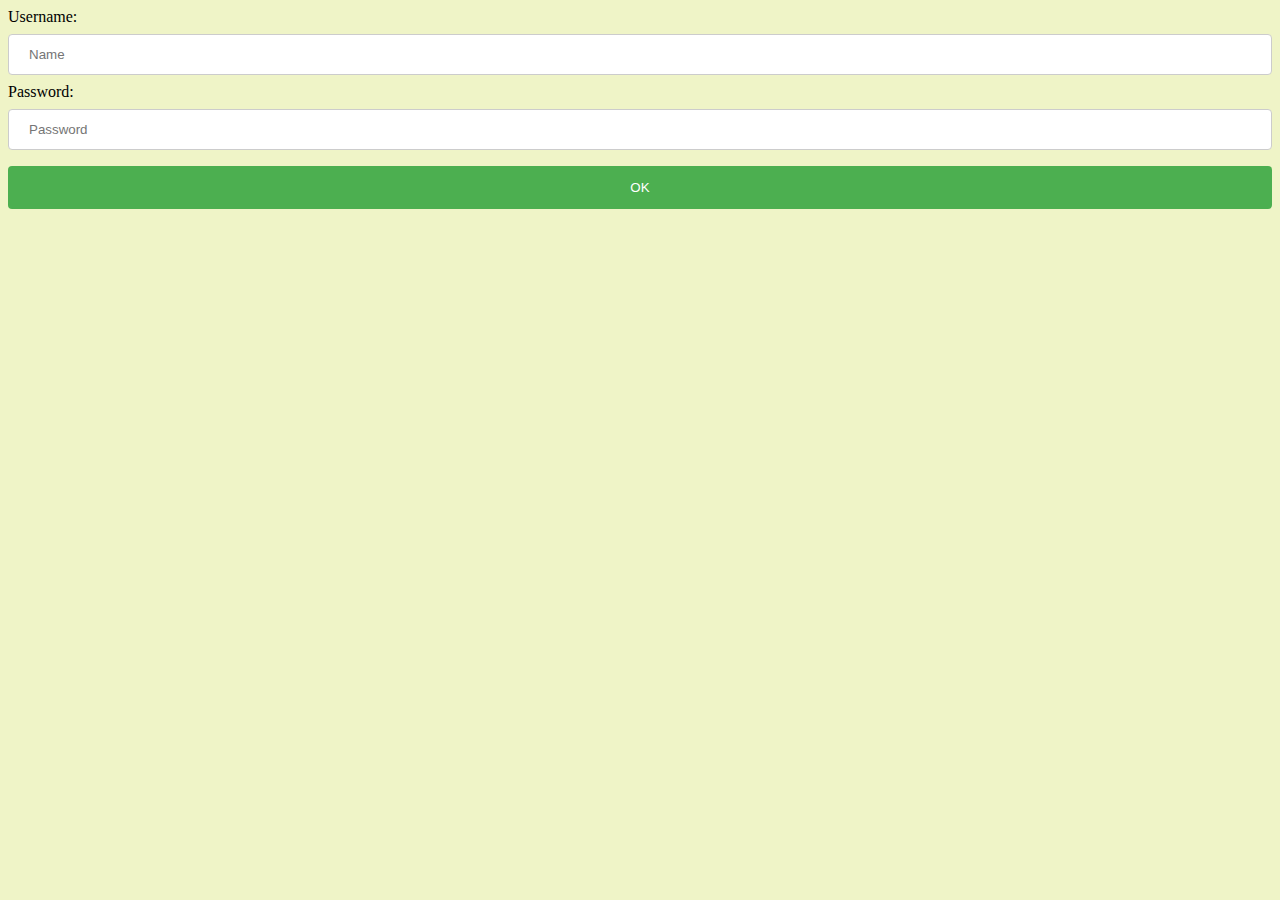
<file: Day04_PHP_MAMP/ex01/index.html>
<html>
    <title>Unit Authentication</title>
    <link rel="icon" href="https://apply.unit.ua/assets/img/logo.png?v043">
    <style>
        body {background-color: #EFF4C7}
        input[type=text], input[type=password] {
            width: 100%;
            padding: 12px 20px;
            margin: 8px 0;
            display: inline-block;
            border: 1px solid #ccc;
            border-radius: 4px;
            box-sizing: border-box;
        }
        input[type=submit] {
            width: 100%;
            background-color: #4CAF50;
            color: white;
            padding: 14px 20px;
            margin: 8px 0;
            border: none;
            border-radius: 4px;
            cursor: pointer;
        }
        input[type=submit]:hover {
            background-color: #45a049;
        }
    </style>
    <body>
        <form class="form" action="create.php" method="POST">

            <label for="name">Username: </label>
            <input type="text" name="login" placeholder="Name" value="" />
            <br/>
            
            <label for="pass">Password: </label>
            <input type="password" name="passwd" placeholder="Password" value=""/>
            <br/>

            <input type="submit" name="submit" value="OK"/>

        </form>
    </body>
</html>
</file>
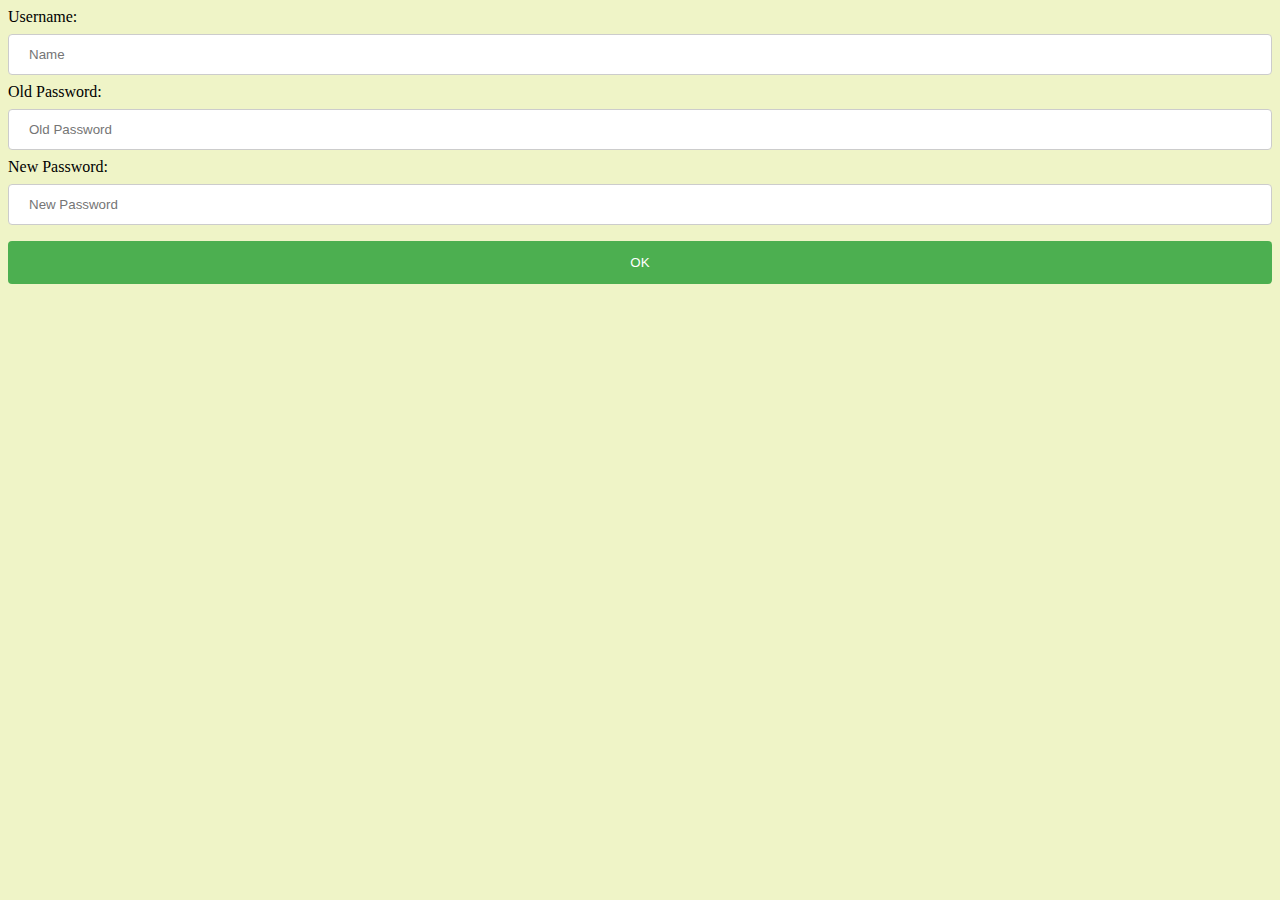
<file: Day04_PHP_MAMP/ex02/index.html>
<html>
    <title>Unit Authentication</title>
    <link rel="icon" href="https://apply.unit.ua/assets/img/logo.png?v043">
    <style>
        body {background-color: #EFF4C7}
        input[type=text], input[type=password] {
            width: 100%;
            padding: 12px 20px;
            margin: 8px 0;
            display: inline-block;
            border: 1px solid #ccc;
            border-radius: 4px;
            box-sizing: border-box;
        }
        input[type=submit] {
            width: 100%;
            background-color: #4CAF50;
            color: white;
            padding: 14px 20px;
            margin: 8px 0;
            border: none;
            border-radius: 4px;
            cursor: pointer;
        }
        input[type=submit]:hover {
            background-color: #45a049;
        }
    </style>
    <body>
        <form class="form" action="modif.php" method="POST">

            <label for="name">Username: </label>
            <input type="text" name="login" placeholder="Name" value="" />
            <br/>
            
            <label for="pass">Old Password: </label>
            <input type="password" name="oldpw" placeholder="Old Password" value=""/>
            <br/>

            <label for="pass">New Password: </label>
            <input type="password" name="newpw" placeholder="New Password" value=""/>
            <br/>

            <input type="submit" name="submit" value="OK"/>

        </form>
    </body>
</html>
</file>
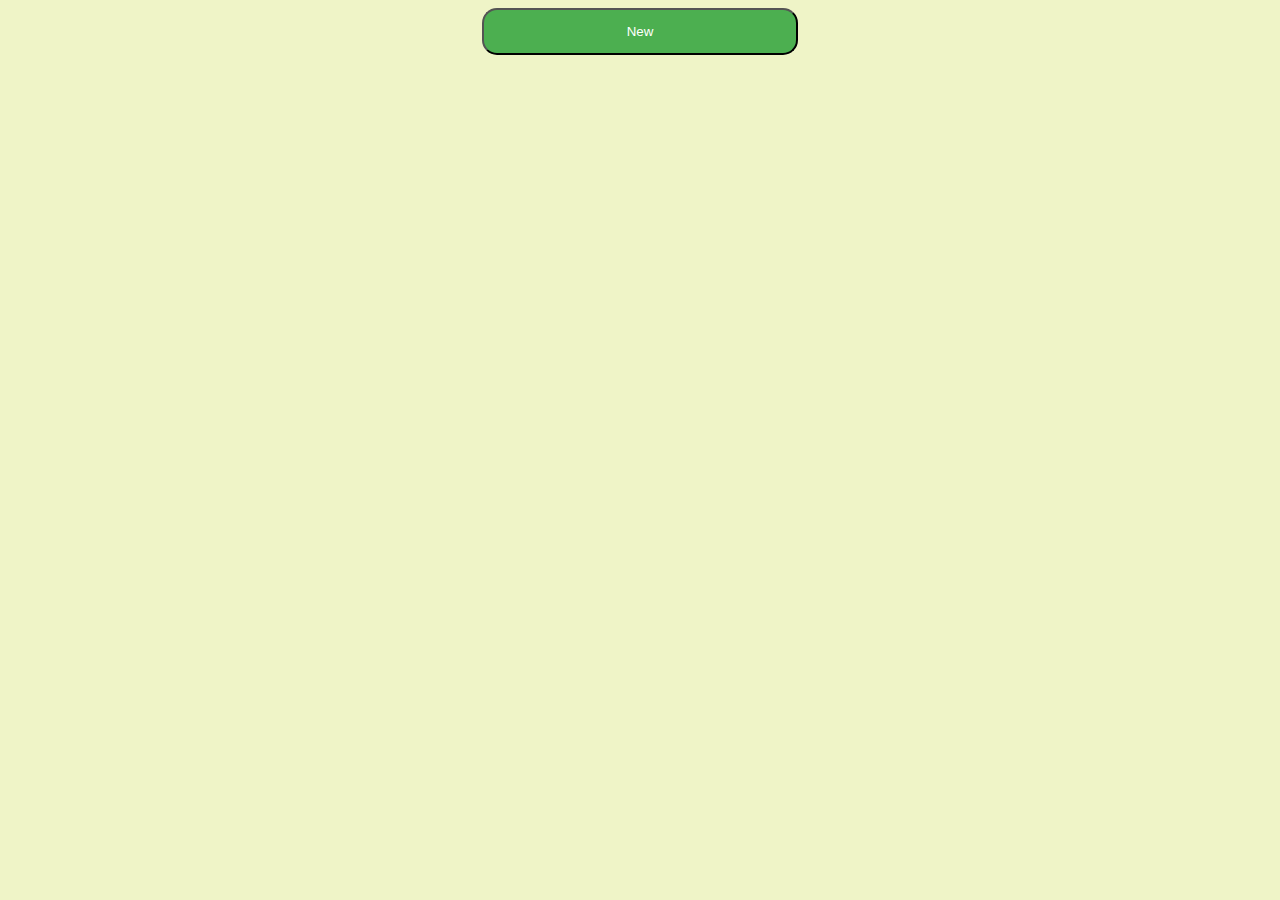
<file: Day09_JavaScript/ex02/index.html>
<html>
    <title>To do or not to do</title>
    <link rel="icon" href="https://apply.unit.ua/assets/img/logo.png?v043">
    <script src="todo.js"></script>
    <style>
        body {background-color: #EFF4C7}
        button {
            margin: 0 auto;
            display: block;
            width: 25%;
            background-color: #4CAF50;
            color: white;
            border-radius: 15px;
            padding: 14px 20px;
            cursor: pointer;
        }
        button:hover {
            background-color: #45a049;
        }
	    #ft_list > div {
            margin: 15px auto 15px auto;
	    	width: 22%;
	    	background-color: #4CAF50;
            color: white;
            cursor:pointer;
	    	border: 0;
            border-radius: 17px;
            padding: 14px 20px;
            font-size: 11px;
            font-family: "Lucida Grande";
            text-align: center;
        }
        #ft_list > div:hover {
            background-color: #45a049;

        }

    </style>
    <body>
        <button onclick="ask()" id="new" name="new">New</button>
        <div id="ft_list"></div>
    </body>
</html>
</file>
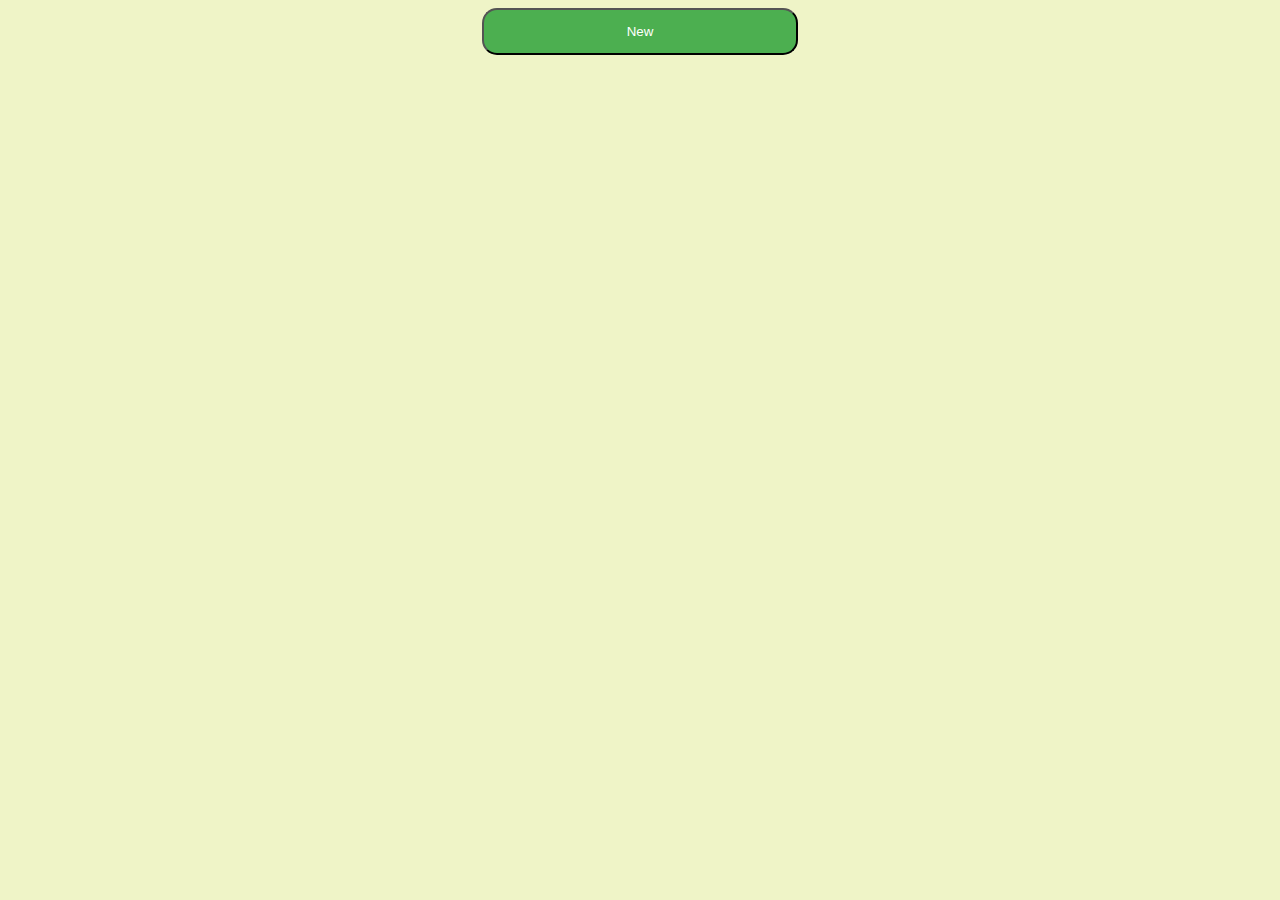
<file: Day09_JavaScript/ex03/ex02bis/index.html>
<html>
    <title>To do or not to do</title>
    <link rel="icon" href="https://apply.unit.ua/assets/img/logo.png?v043">
    <script src="https://ajax.googleapis.com/ajax/libs/jquery/3.3.1/jquery.min.js"></script>
    <script src="todo.js"></script>
    <style>
        body {background-color: #EFF4C7}
        button {
            margin: 0 auto;
            display: block;
            width: 25%;
            background-color: #4CAF50;
            color: white;
            border-radius: 15px;
            padding: 14px 20px;
            cursor: pointer;
        }
        button:hover {
            background-color: #45a049;
        }
        #ft_list {
            margin: 0 auto;
        }
	    #ft_list > div {
            margin: 15px auto 15px auto;
	    	width: 22%;
	    	background-color: #4CAF50;
            color: white;
            cursor:pointer;
	    	border: 0;
            border-radius: 17px;
            padding: 14px 20px;
            font-size: 11px;
            font-family: "Lucida Grande";
            text-align: center;
        }
        #ft_list > div:hover {
            background-color: #45a049;

        }

    </style>
    <body>
        <button onclick="ask()" id="new" name="new">New</button>
        <div id="ft_list"></div>
    </body>
</html>
</file>
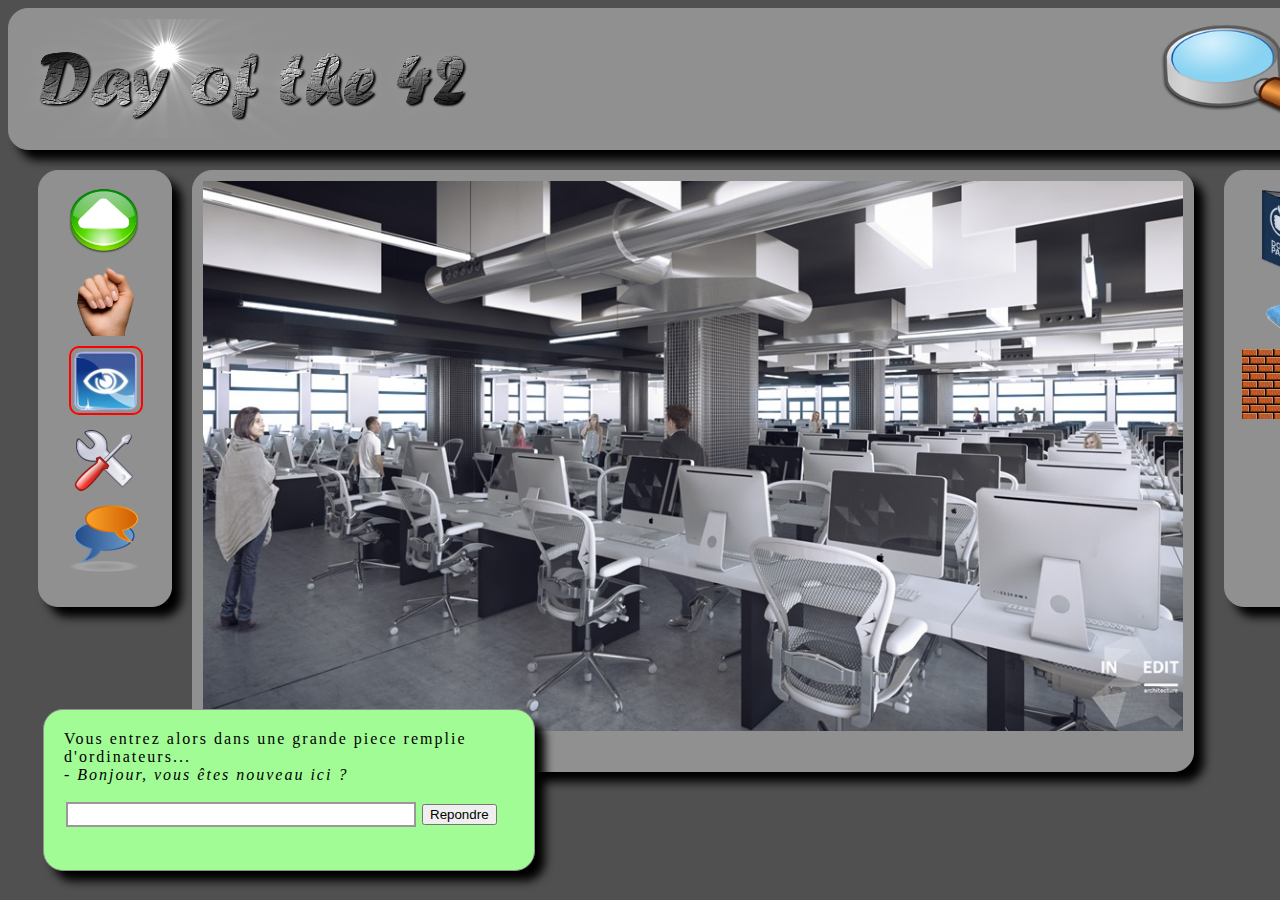
<file: Day00_HTML_CSS/ex02/doft.html>
<html>
<head>
    <title>Day of the 42</title>
    <link rel="stylesheet" type="text/css" href="doft.css">
</head>
<body>
    <div class="page">
        <div class="first_block">
            <img class="logo" src="resources/day_of_the_42.png" title="Logo">
            <a href="http://www.disney.com"><img class="reload" src="resources/reload.png" title="Start from the beginning"></a>
            <a href="https://www.relaischateaux.com/"><img class="close" src="resources/close.gif" title="Disconnect"></a>
            <img class="loupe" src="resources/loupe.png" title="Loupe">
        </div>
        <div class="left_block">
            <img class="image" src="resources/arrow.png" alt="Advance" title="Advance">
            <img class="image" src="resources/main.png" alt="Take" title="Take">
            <img class="image imgborder" src="resources/oeil.png" alt="Look" title="Look">
            <img class="image" src="resources/outil.png" alt="Use" title="Use">
            <img class="image" src="resources/chat-icon.png" alt="Speak" title="Speak">
        </div>
        <div class="central_block">
            <img class="cluster_img" src="resources/cluster.jpg" alt="cluster" title="Cluster">
            <a href="http://www.ikea.com/" target="_blank" id="ikea"></a>
            <a href="https://www.apple.com/" target="_blank" id="apple"></a>
            <div class="forma">
                Vous <span class="big">entrez</span> alors dans une grande piece remplie<br>d'<span class="shadow">ordinateurs</span>...<br>
                <span class="italic">- Bonjour, vous êtes nouveau ici ?</span>
                <form action="#">
                     <br /><input type="text">
                    <input type="submit" value="Repondre">
                </form>
            </div>
        </div>
        <div class="right_block">
            <img class="image" src="resources/book.png" alt="book" title="Book">
            <img class="image" src="resources/towel.png" alt="towel" title="Towel">
            <div class="wall" src="resources/brick.jpg" alt="Wall" title="Wall">
        </div>
    </div>
</body>
</html>
</file>
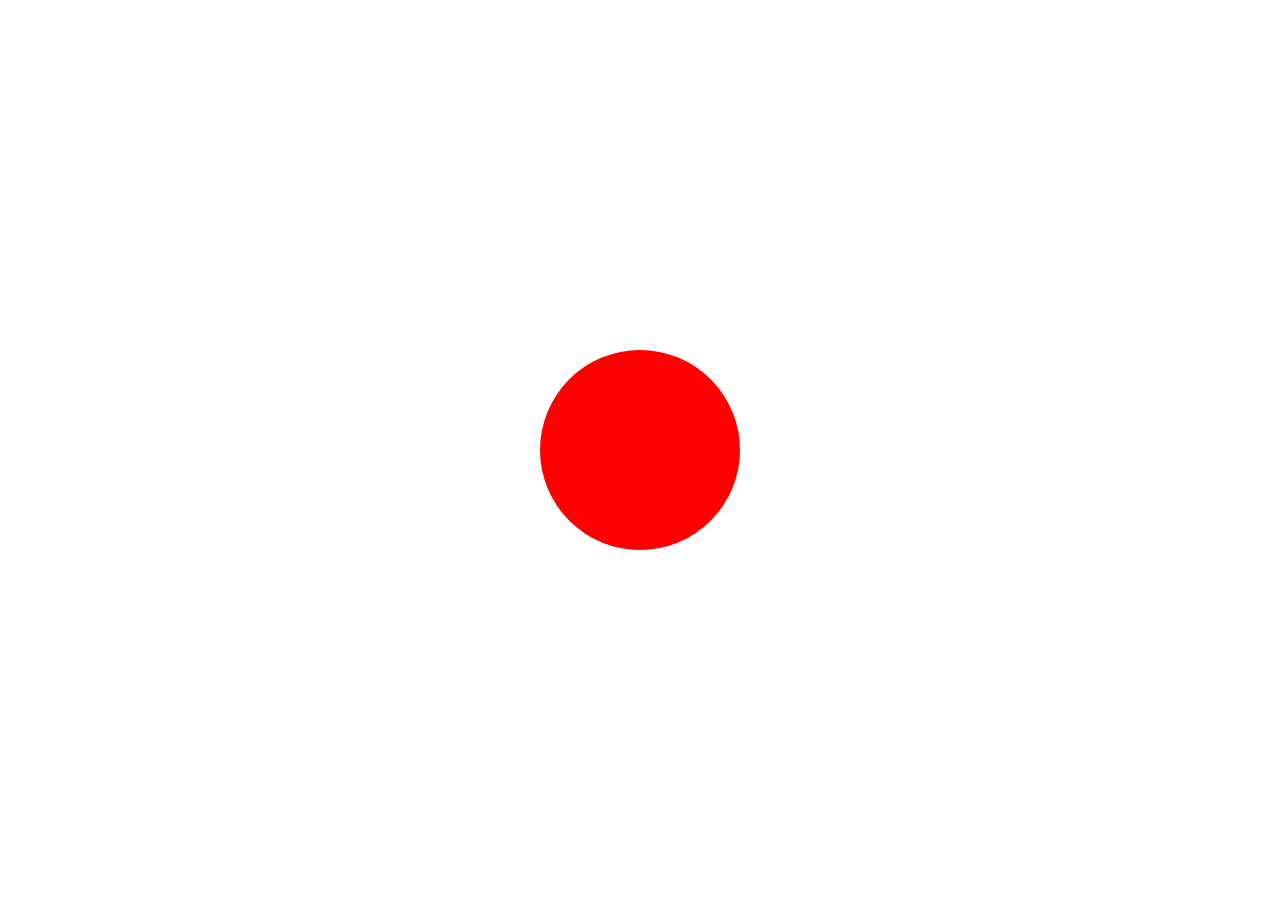
<file: Day09_JavaScript/ex00/balloon.html>
<html>
<head>
    <title>Baloon</title>
    <style>
        #balloon {
            width: 200px;
            height: 200px;
            background-color: red;
            border-radius: 50%;
            position: absolute;
            top: 50%;
            left: 50%;
            margin-left: -100;
            margin-top: -100;
        }
    </style>
</head>
    <script>
        var size = 200;
        var colors = ["red", "green", "blue"];
        var i = 0;
        
        window.onload = function() {
            document.getElementById('balloon').addEventListener('click', increase);
            document.getElementById('balloon').addEventListener('mouseout', decrease);

        }
        function increase() {
            i = (i < 2) ? i + 1 : 0;
            size = (size > 410) ? 200 : size + 10;
            document.getElementById('balloon').style.width = size + 10;
            document.getElementById('balloon').style.height = size + 10;
            document.getElementById('balloon').style.backgroundColor = colors[i];
        }

        function decrease() {
            if (size > 200) {
                size = size - 5;
                i = (i > 0) ? i - 1 : 2;
                document.getElementById('balloon').style.width = size - 5;
                document.getElementById('balloon').style.height = size - 5;
                document.getElementById('balloon').style.backgroundColor = colors[i];
            }
        }

    </script>    
    <body>
        <div id="balloon"></div>
    </body>
</html>
</file>
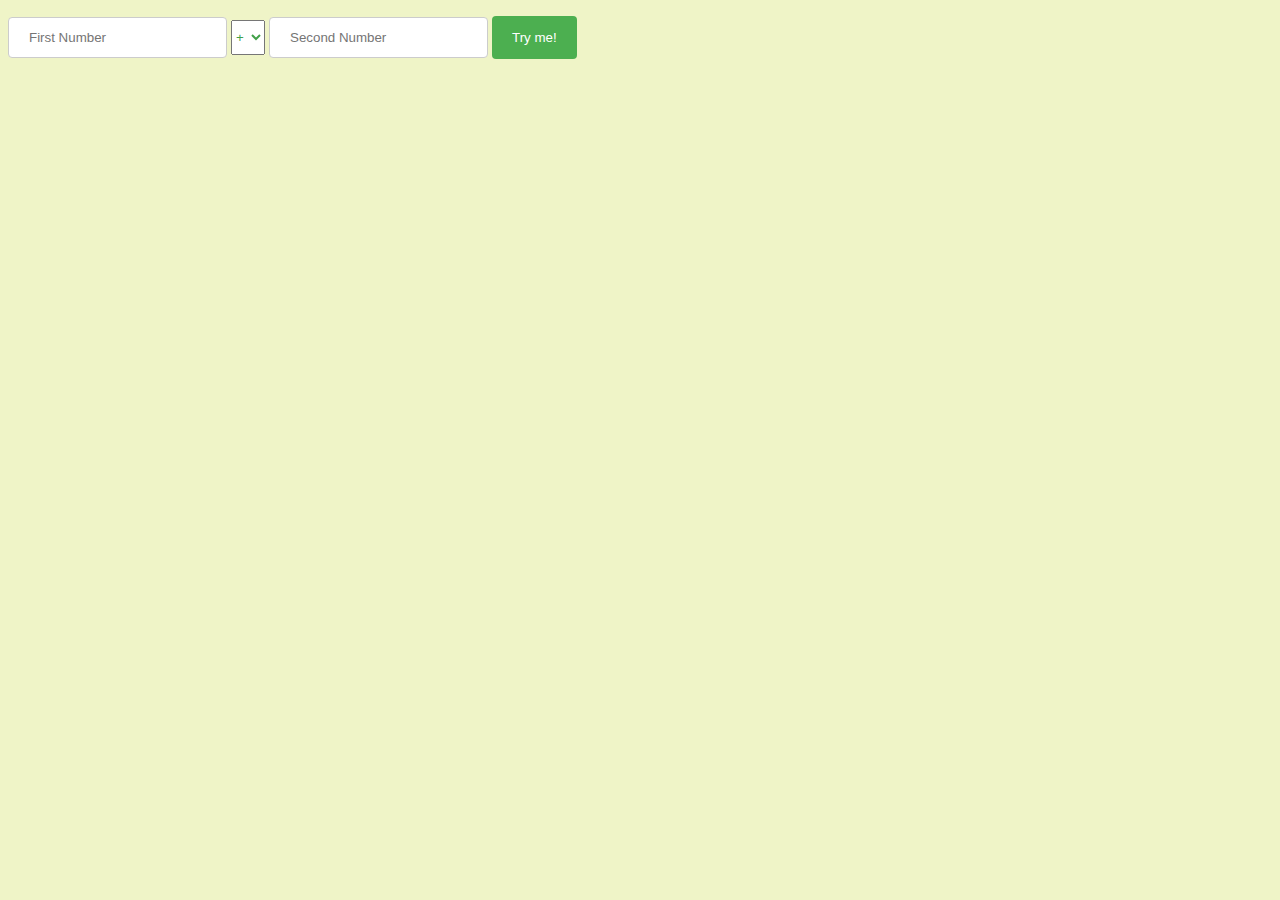
<file: Day09_JavaScript/ex01/calc.html>
<html>
<head>
    <title>Calculator</title>
    <link rel="icon" href="https://bit.ly/2IsARf5">
    <style>
        body {background-color: #EFF4C7}
        input[type=number] {
            padding: 12px 20px;
            margin: 8px 0;
            display: inline-block;
            border: 1px solid #ccc;
            border-radius: 4px;
            box-sizing: border-box;
        }
        input[type=submit] {
            background-color: #4CAF50;
            color: white;
            padding: 14px 20px;
            margin: 8px 0;
            border: none;
            border-radius: 4px;
            cursor: pointer;
        }
        select {
            height: 35px;
            color: #42a049;
        }
        input[type=submit]:hover {
            background-color: #45a049;
        }
    </style>
</head>
<body>
    <script>

        window.onload = function() {
            setTimeout(useMe, 30000);
        }

        function useMe() {
            alert("Please, use me...");
            setTimeout(useMe, 30000);
        }

        function validateForm() {
            var x = document.getElementById("operand1").value;
            var y = document.getElementById("operand2").value;
            var op = document.getElementById("operator");
            var a = Number(x);
            var b = Number(y);
            var oper = op.options[op.selectedIndex].value;
            var res;
            if (a < 0 || b < 0) {
                alert("Error :(");
                return ;
            }
            if (b == 0 && (oper === "rest" || oper === "div")) {
                console.log('It\'s over 9000!');
                alert('It\'s over 9000!');
                return ;
            }
            (oper === "add") ? res = a + b : 0;
            (oper === "min") ? res = a - b : 0;
            (oper === "mul") ? res = a * b : 0;
            (oper === "div") ? res = a / b : 0;
            (oper === "rest") ? res = a % b : 0;
            console.log(res);
            alert(res);
        }

    </script>

        <form class="form"  onsubmit="return validateForm()" method="post">

            <input type="number" id="operand1" placeholder="First Number" required/>
            
            <select id="operator" >
                <option value="add">+</option>
                <option value="min">-</option>
                <option value="mul">*</option>
                <option value="div">/</option>
                <option value="rest">%</option>
            </select>
            <input type="number" id="operand2" placeholder="Second Number" required/>

            <input type="submit" name="Try me!" value="Try me!"/>
        </form>

    </body>
</html>
</file>
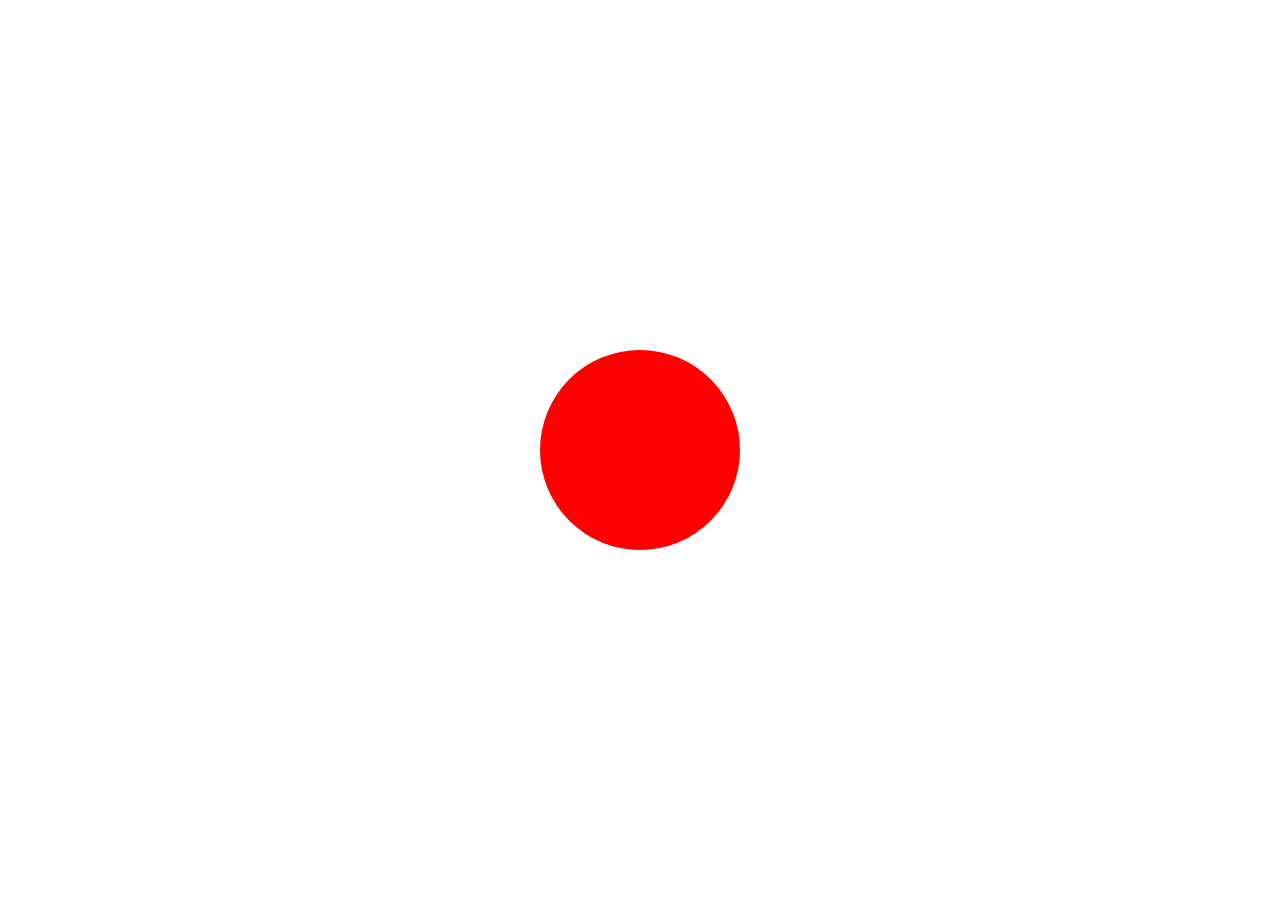
<file: Day09_JavaScript/ex03/ex00bis/balloon.html>
<html>
<head>
    <title>Baloon</title>
    <style>
        #balloon {
            width: 200px;
            height: 200px;
            background-color: red;
            border-radius: 50%;
            position: absolute;
            top: 50%;
            left: 50%;
            margin-left: -100;
            margin-top: -100;
        }
    </style>
    <script src="https://ajax.googleapis.com/ajax/libs/jquery/3.3.1/jquery.min.js"></script>

    <script>
        var size = 200;
        var colors = ["red", "green", "blue"];
        var i = 0;
        
        $(document).ready(function() {
            $("#balloon").click(increase);
            $("#balloon").mouseout(decrease);
        });
        function increase() {
            i = (i < 2) ? i + 1 : 0;
            size = (size > 410) ? 200 : size + 10;
            $("#balloon").css("width", size + 10);
            $("#balloon").css("height",  size + 10);
            $("#balloon").css("background-color", colors[i]);
        }

        function decrease() {
            if (size > 200) {
                size = size - 5;
                i = (i > 0) ? i - 1 : 2;
                $("#balloon").css("width", size - 5);
                $("#balloon").css("height", size - 5);
                $("#balloon").css("background-color", colors[i]);
            }
        }
    </script>    
    </head>
    <body>
        <div id="balloon"></div>
    </body>
</html>
</file>
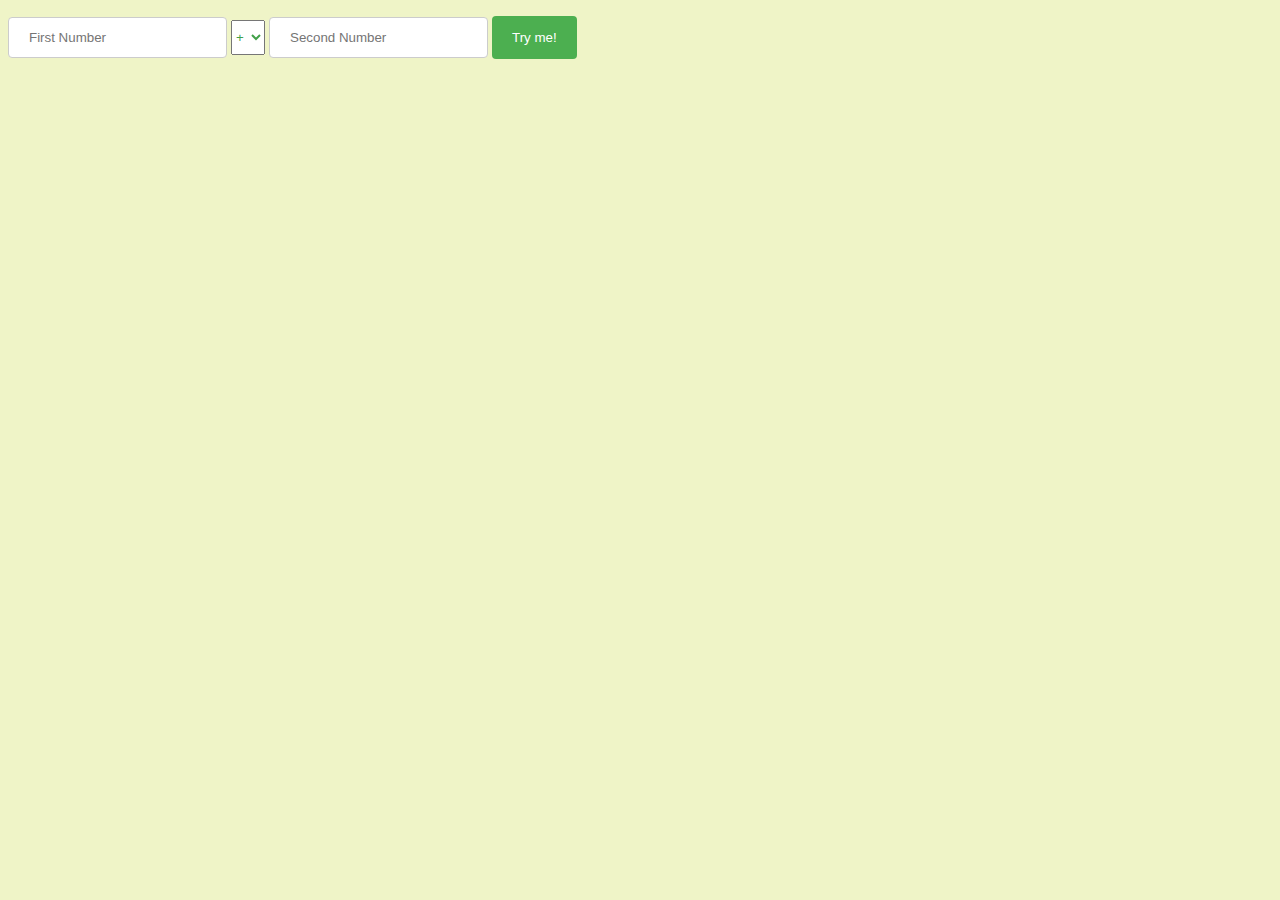
<file: Day09_JavaScript/ex03/ex01bis/calc.html>
<html>
<head>
    <title>Calculator</title>
    <link rel="icon" href="https://bit.ly/2IsARf5">
    <style>
        body {background-color: #EFF4C7}
        input[type=number] {
            padding: 12px 20px;
            margin: 8px 0;
            display: inline-block;
            border: 1px solid #ccc;
            border-radius: 4px;
            box-sizing: border-box;
        }
        input[type=submit] {
            background-color: #4CAF50;
            color: white;
            padding: 14px 20px;
            margin: 8px 0;
            border: none;
            border-radius: 4px;
            cursor: pointer;
        }
        select {
            height: 35px;
            color: #42a049;
        }
        input[type=submit]:hover {
            background-color: #45a049;
        }
    </style>
    <script src="https://ajax.googleapis.com/ajax/libs/jquery/3.3.1/jquery.min.js"></script>
    <script>

        $(document).ready(function() {
            setTimeout(useMe, 30000);
        });

        function useMe() {
            alert("Please, use me...");
            setTimeout(useMe, 30000);
        }

        function validateForm() {
            var a = Number($("#operand1").val());
            var b = Number($("#operand2").val());
            var oper = $('#operator').find(":selected").text();;
            var res;
            if (a < 0 || b < 0) {
                alert("Error :(");
                return ;
            }
            if (b == 0 && (oper === "/" || oper === "%")) {
                console.log('It\'s over 9000!');
                alert('It\'s over 9000!');
                return ;
            }
            (oper === "+") ? res = a + b : 0;
            (oper === "-") ? res = a - b : 0;
            (oper === "*") ? res = a * b : 0;
            (oper === "/") ? res = a / b : 0;
            (oper === "%") ? res = a % b : 0;
            console.log(res);
            alert(res);
        }

    </script>

</head>
<body>
    <form class="form"  onsubmit="return validateForm()" method="post">

        <input type="number" id="operand1" placeholder="First Number" required/>
        <select id="operator" >
            <option value="add">+</option>
            <option value="min">-</option>
            <option value="mul">*</option>
            <option value="div">/</option>
            <option value="rest">%</option>
        </select>
        <input type="number" id="operand2" placeholder="Second Number" required/>
        <input type="submit" name="Try me!" value="Try me!"/>
        
        </form>
    </body>
</html>
</file>
<file: Day00_HTML_CSS/ex02/doft.css>
body { 
    background-color: rgb(80,80,80);
}

.page {
    margin: 0 auto;
    width: 1400px;
}

.first_block, .left_block, .right_block, .central_block, .forma {
    background-color: rgb(144,144,144);
    border: 1px solid rgb(144,144,144);
    box-shadow: 10px 10px 10px #000000;
    border-radius: 20px;
}

.first_block {
    width:1380px;
    height:140px;
    position: relative;
}

.logo {
    height:120px;
    margin:10px 0 0 10px;
}

.loupe {
    position: absolute;
    top: 10px;
    right: 30px;
    height: 120px;
}

.reload, .close {
    position: absolute;
    right: 10px;
    height: 15px;
    width: 15px;
}

.reload {
    bottom: 10px;
}

.close {
    top: 10px;
}

.left_block {
    float: left;
    width: 100px;
    height: 420px;
    margin: 20px 0 0 30px;
    padding: 15px 0 0 32px;
}

.image {
    width: 70px;
    margin-bottom: 10px;
    margin-left: -2px;
}

.imgborder {
    border: 2px solid red;
    border-radius: 10px;
    margin-left: -2px;
}

.right_block {
    float: left;
    width: 100px;
    height: 420px;
    margin: 20px 0 0 10px;
    padding: 15px 0 0 32px;
}

.wall {
    background-image: url('resources/brick.jpg');
    width: 100px;
    height: 70px;
    margin: -5px 0 0 -15px;
}

.central_block {
    width: 1000px;
    height: 600px;
    float: left;
    position: relative;
    margin-left: 10px;
    margin: 20px;
}

.cluster_img {
    margin: 10px;
    width: 980px;
    height: 550px;
}

#ikea {
    width:10%;
    height: 43px;
    float: right;
    margin-top: -22%;
    margin-right: 57%;
    position: relative;
}
  
#apple {
    width:20%;
    height: 43px;
    float: right;
    margin-top: -22%;
    margin-right: 0%;
    position: relative;
}

.forma {
    background-color: rgb(162, 252, 150);
    height: 120px;
    width: 450px;
    position: absolute;
    bottom: -100px;
    left: -150px;
    padding: 20px;
    font-weight: 500;
    letter-spacing: 2;
}

big {
    font-family: Times;
    font-size: 31px;
}

shadow {
    text-shadow: 5px 5px 5px #ff0000;
}

.italic {
    font-style: italic;
}

.forma form input[type="text"] {
    margin-left: 2px;
    width: 350px;
    border: 2px solid #9d969d;
    height: 25px;
}
</file>
